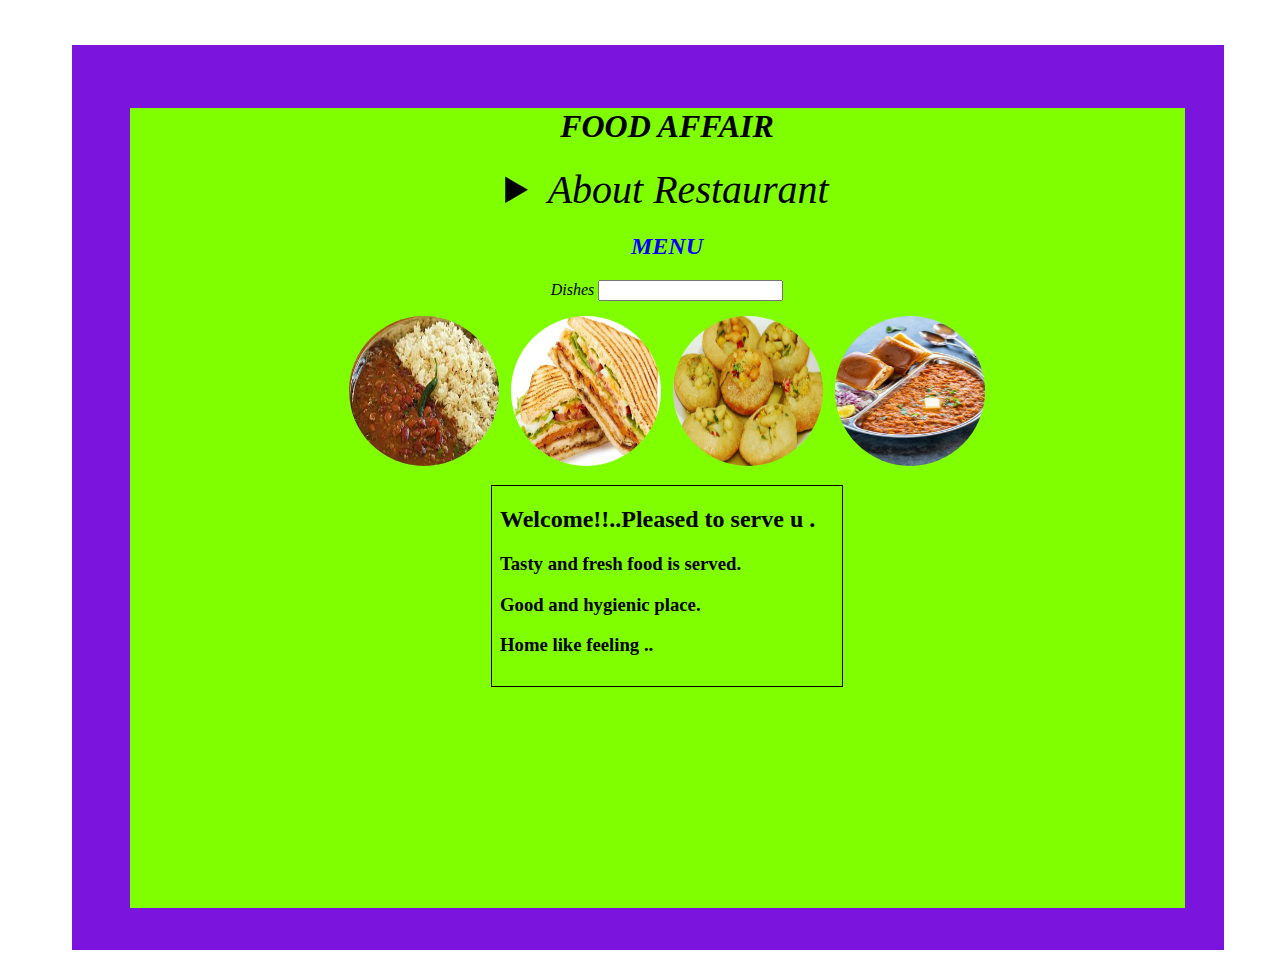
<file: index.html>
<!DOCTYPE html>
<html lang="en">
<head>
    <meta charset="UTF-8">
    <meta http-equiv="X-UA-Compatible" content="IE=edge">
    <meta name="viewport" content="width=device-width, initial-scale=1.0">
    <title>RESTRAUNT</title>
    
    <link rel="stylesheet" href="styles.css">
</head>

<body>
     
    <div class="container">
        <form class="restaurant-page">
            <h1 class="form-text">FOOD AFFAIR</h1>
            
            
            <details>
                <summary style="font-size:40px;">About Restaurant</summary>
                <p style="font-size:15px;">North Indian food available</p>
                <p style="font-size:15px;">Home Delivery.</p>
                <p style="font-size:15px;">Outdoor Seating.</P>
                <p style="font-size:15px;">Parking available.</p>
            
                
            </details>
            <h2 style="color:blue; font-style:italic;">MENU</h2>
            <label>Dishes</label>
            <input type="text" name="dish" list="dishes">
            

            <datalist id="dishes">
                <option value="Rajma chawal"></option>
                <option value="Sandwich"></option>
                <option value="Chole bathure"></option>
                <option value="Gol Gappe"></option>
                <option value="Pav bhaji"></option>
                <option value="Aloo prantha"></option>
            </datalist>
            <div style="margin:15px;">

                <img style="width:150px; height:150px; border-radius: 50%;" src="./rajma.jpg">&nbsp;&nbsp;
                <img style="width:150px; height:150px; border-radius: 50%;" src="./sandwich.jpg">&nbsp;&nbsp;
                <img style="width:150px; height:150px; border-radius: 50%;" src="./gol gappe.jpg">&nbsp;&nbsp;
                <img style="width:150px; height:150px; border-radius: 50%;" src="./pav bhaji.jpg">

        
                
            </div>
            

            
            <iframe  style="border:1px solid black"src="welcome.html" width="350px" height="200px" name="myframe"></iframe>

            
        
            

            





        </form>

    </div>
    
</body>
</html>
</file>
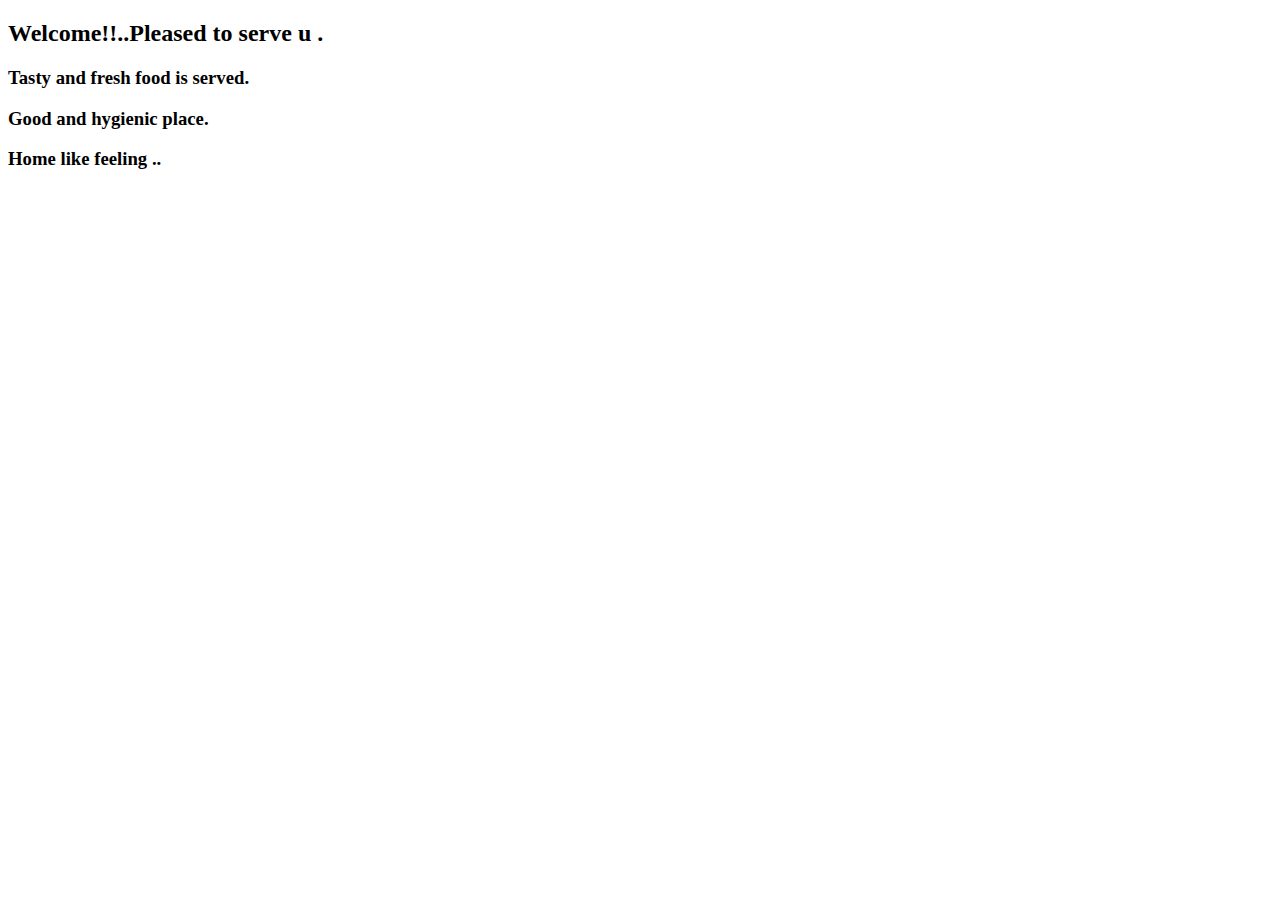
<file: welcome.html>
<!DOCTYPE html>
<html lang="en">
<head>
    <meta charset="UTF-8">
    <meta http-equiv="X-UA-Compatible" content="IE=edge">
    <meta name="viewport" content="width=device-width, initial-scale=1.0">
    <title>Welcome page</title>
</head>
<body>
    <h2>Welcome!!..Pleased to serve u .</h2>
    <h3>Tasty and fresh food is served.</h3>
    <h3>Good and hygienic place.</h3>
    <h3>Home like feeling ..</h3>
    
</body>
</html>
</file>
<file: styles.css>
.container{
    
    background-color: rgb(123, 20, 220);
    font-style: italic;
    margin-top: 5vh;
    margin-left: 5vw;
    
    width:90vw;
    height:900px;
    padding-top:5px;
}
.restaurant-page{
    width: 90%;
    height: 800px;
    background-color: chartreuse;
    margin-left: 5%;
    margin: 5%;
    text-align: center;
    padding-left: 19px;



}


.items{
    font-style: italic;
}

.form-text{
    font-style: italic;
}
</file>
